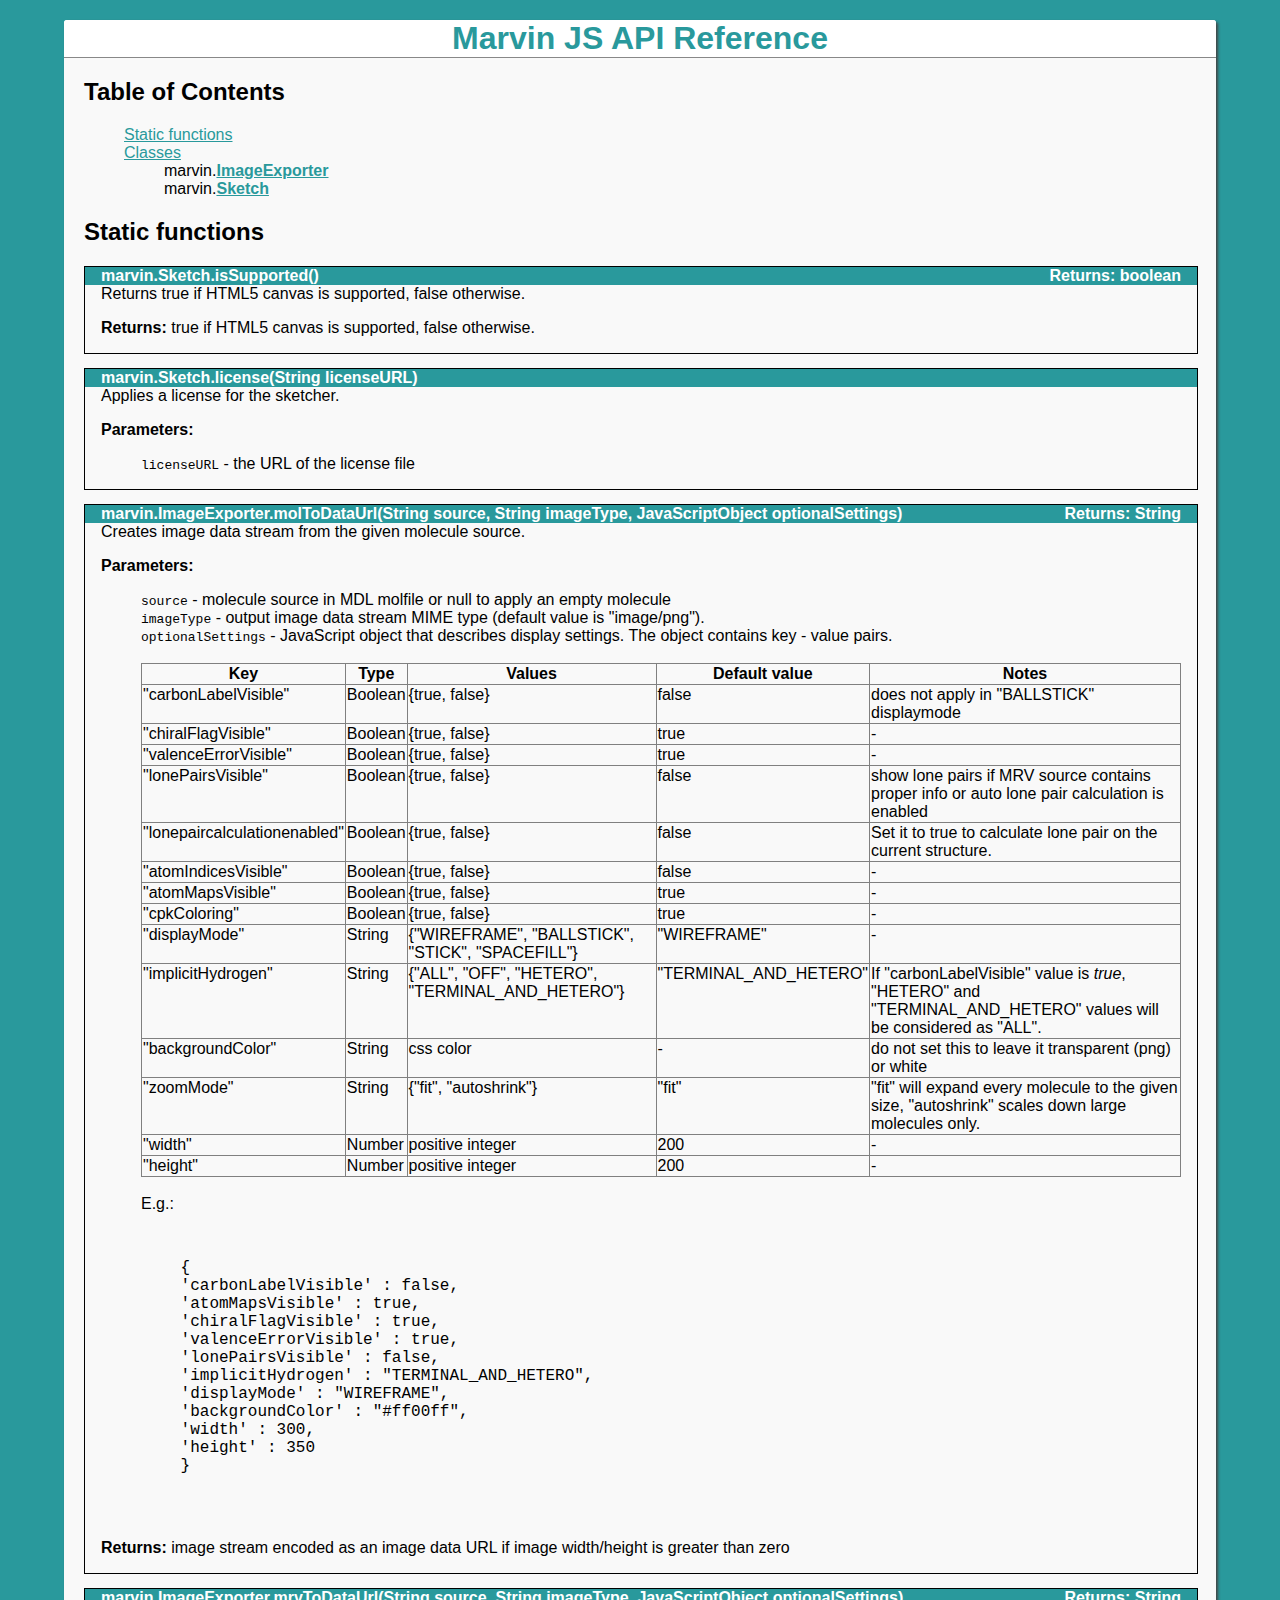
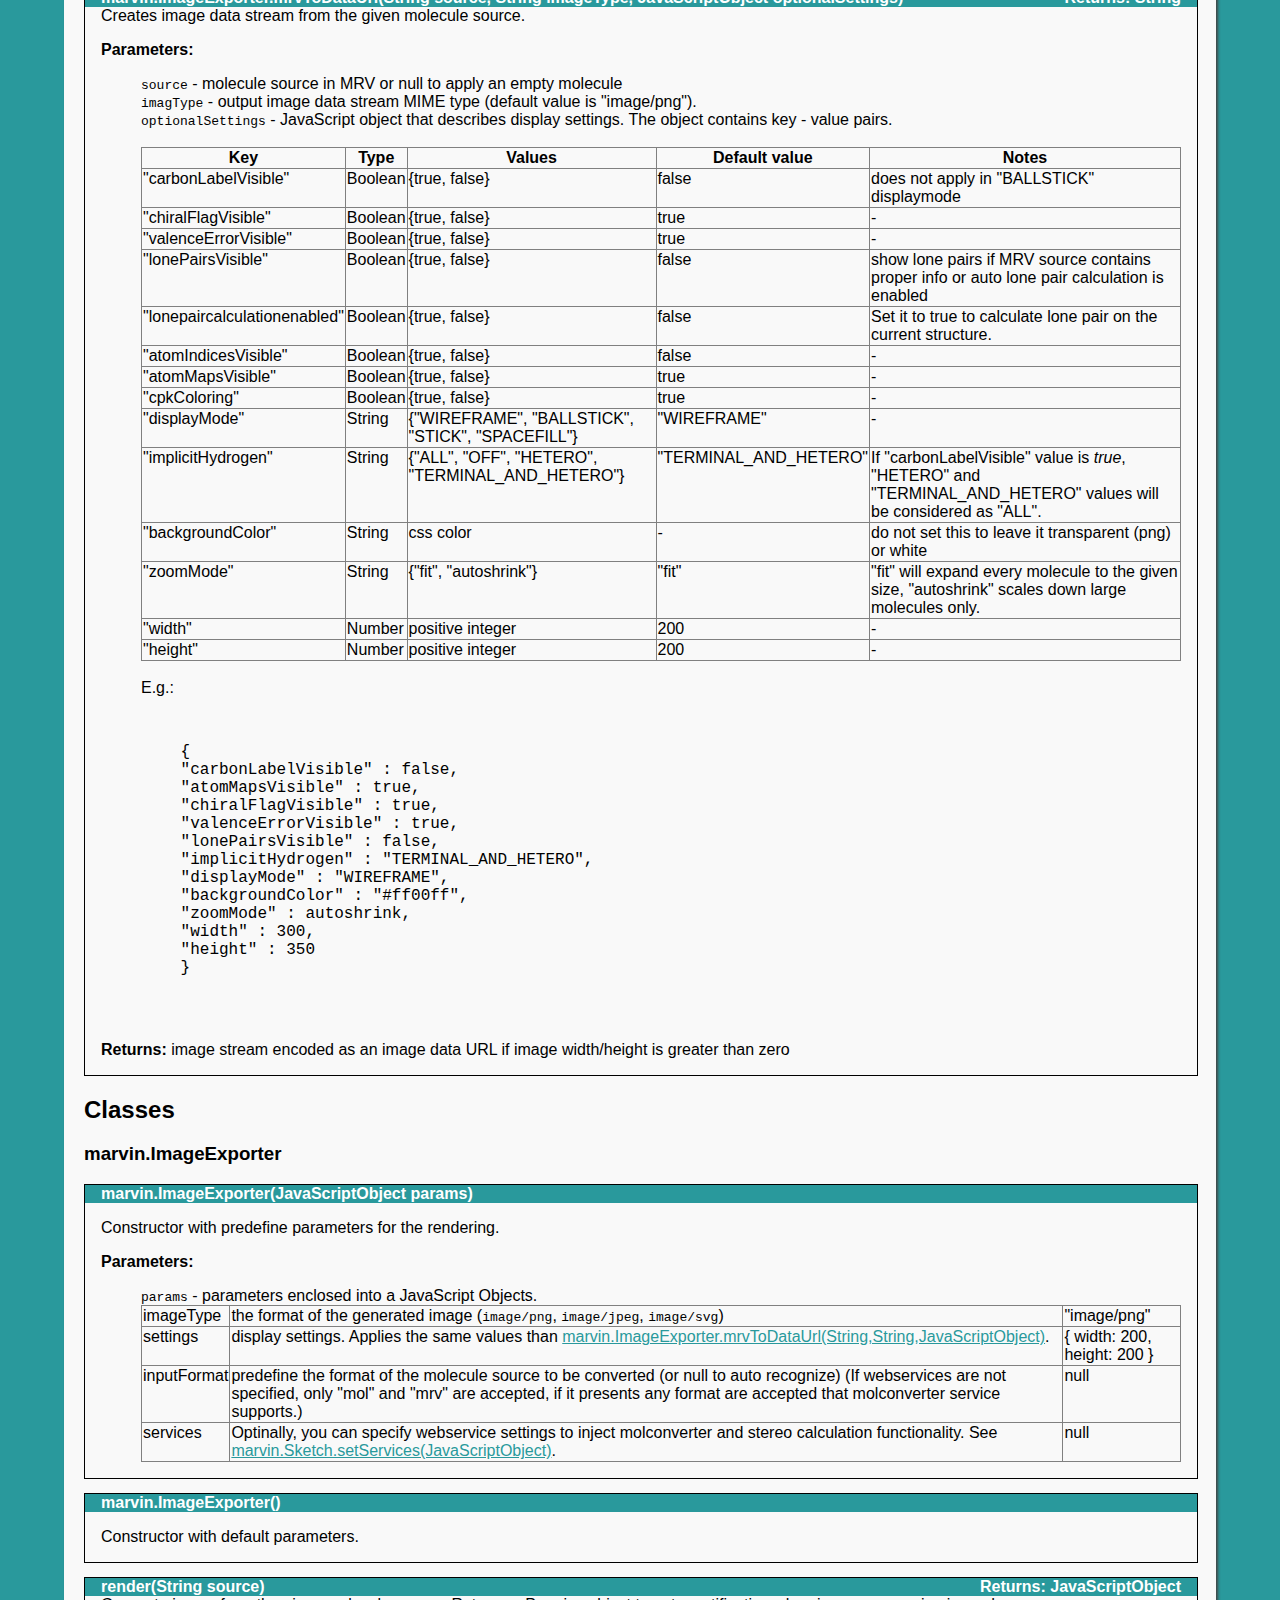
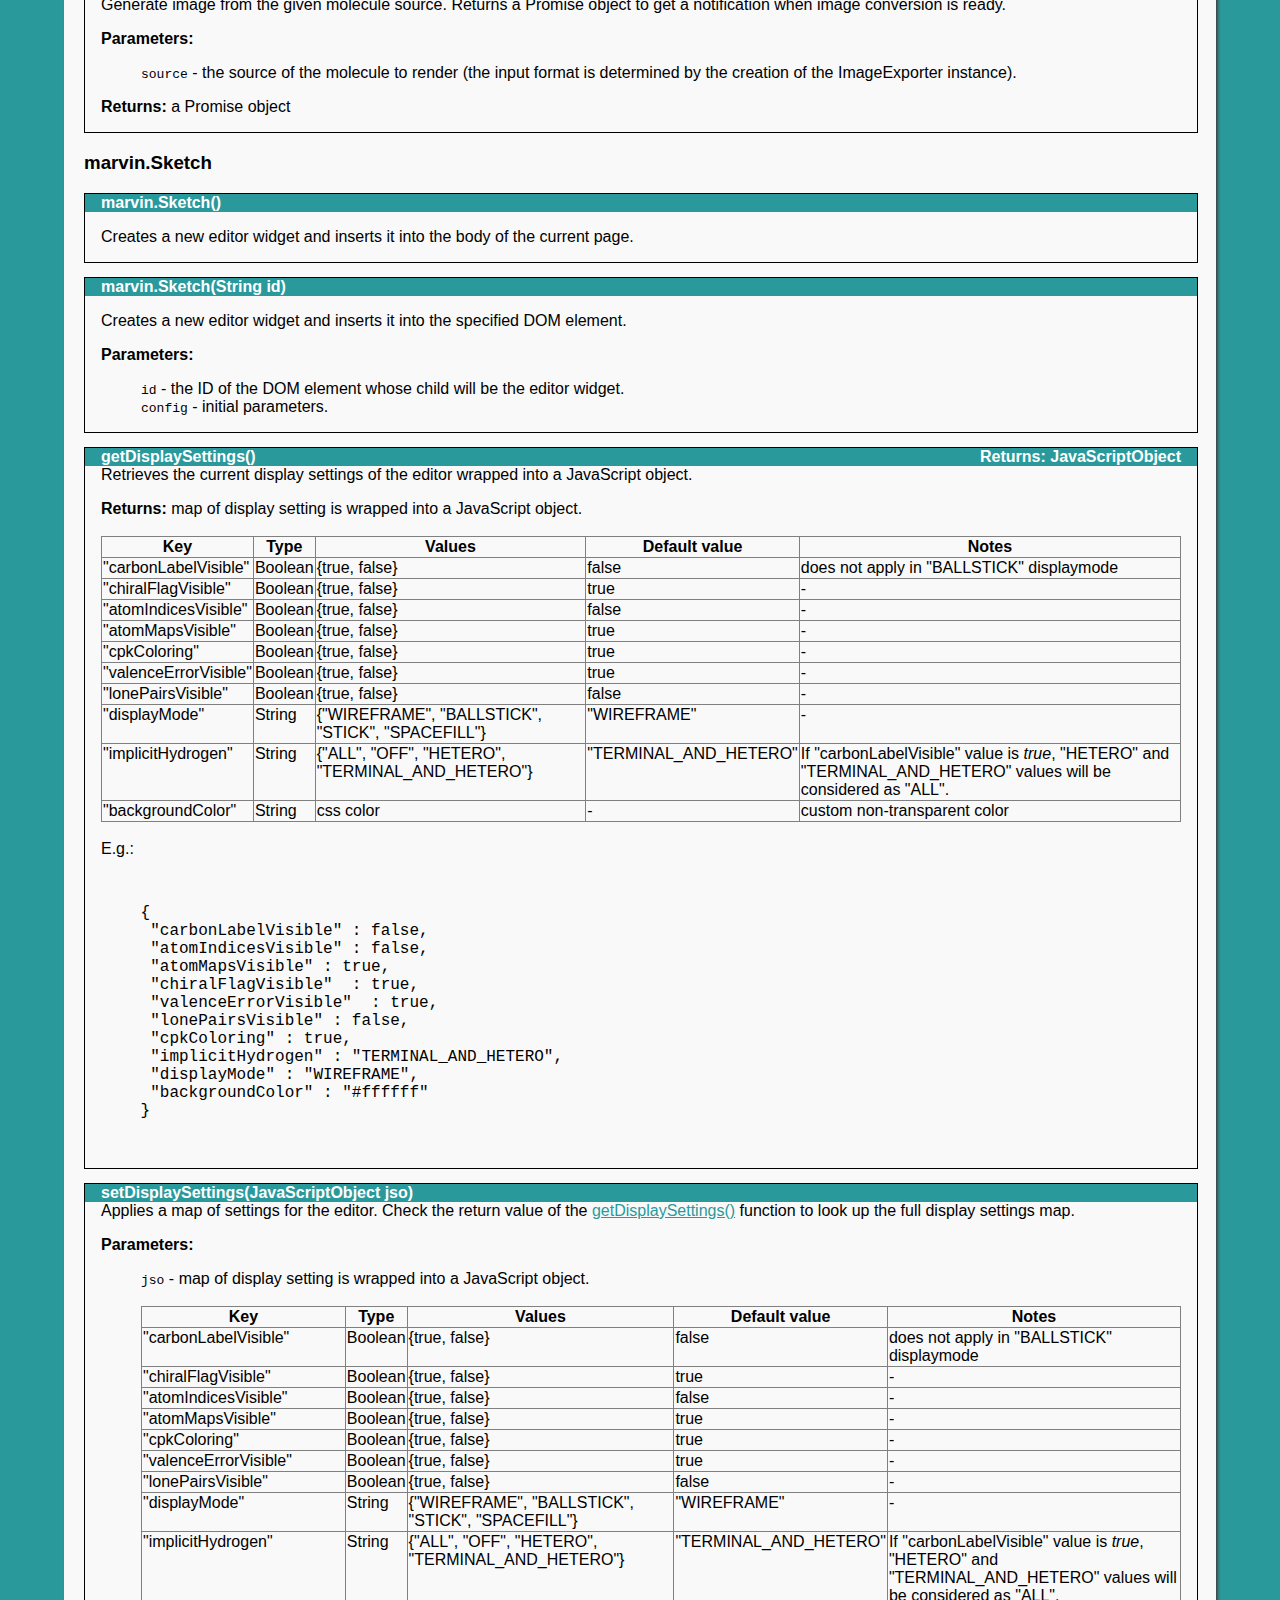
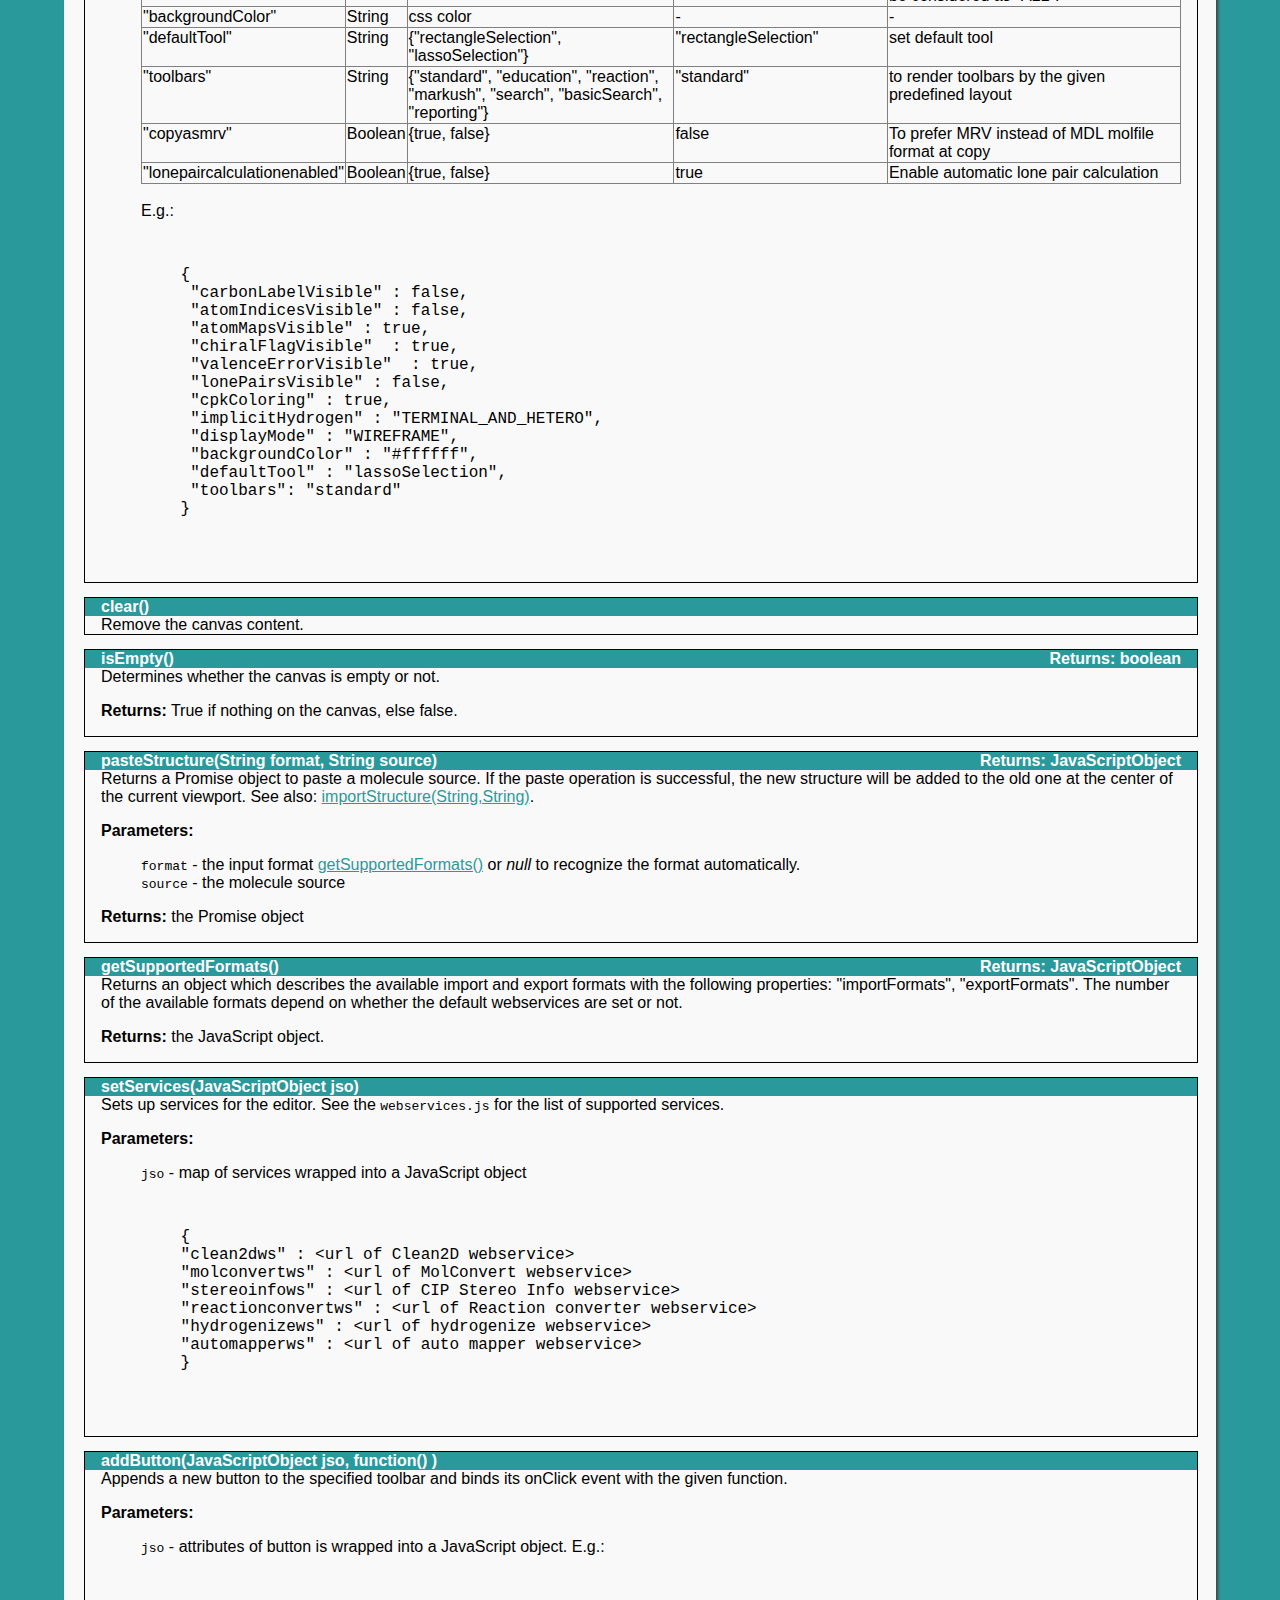
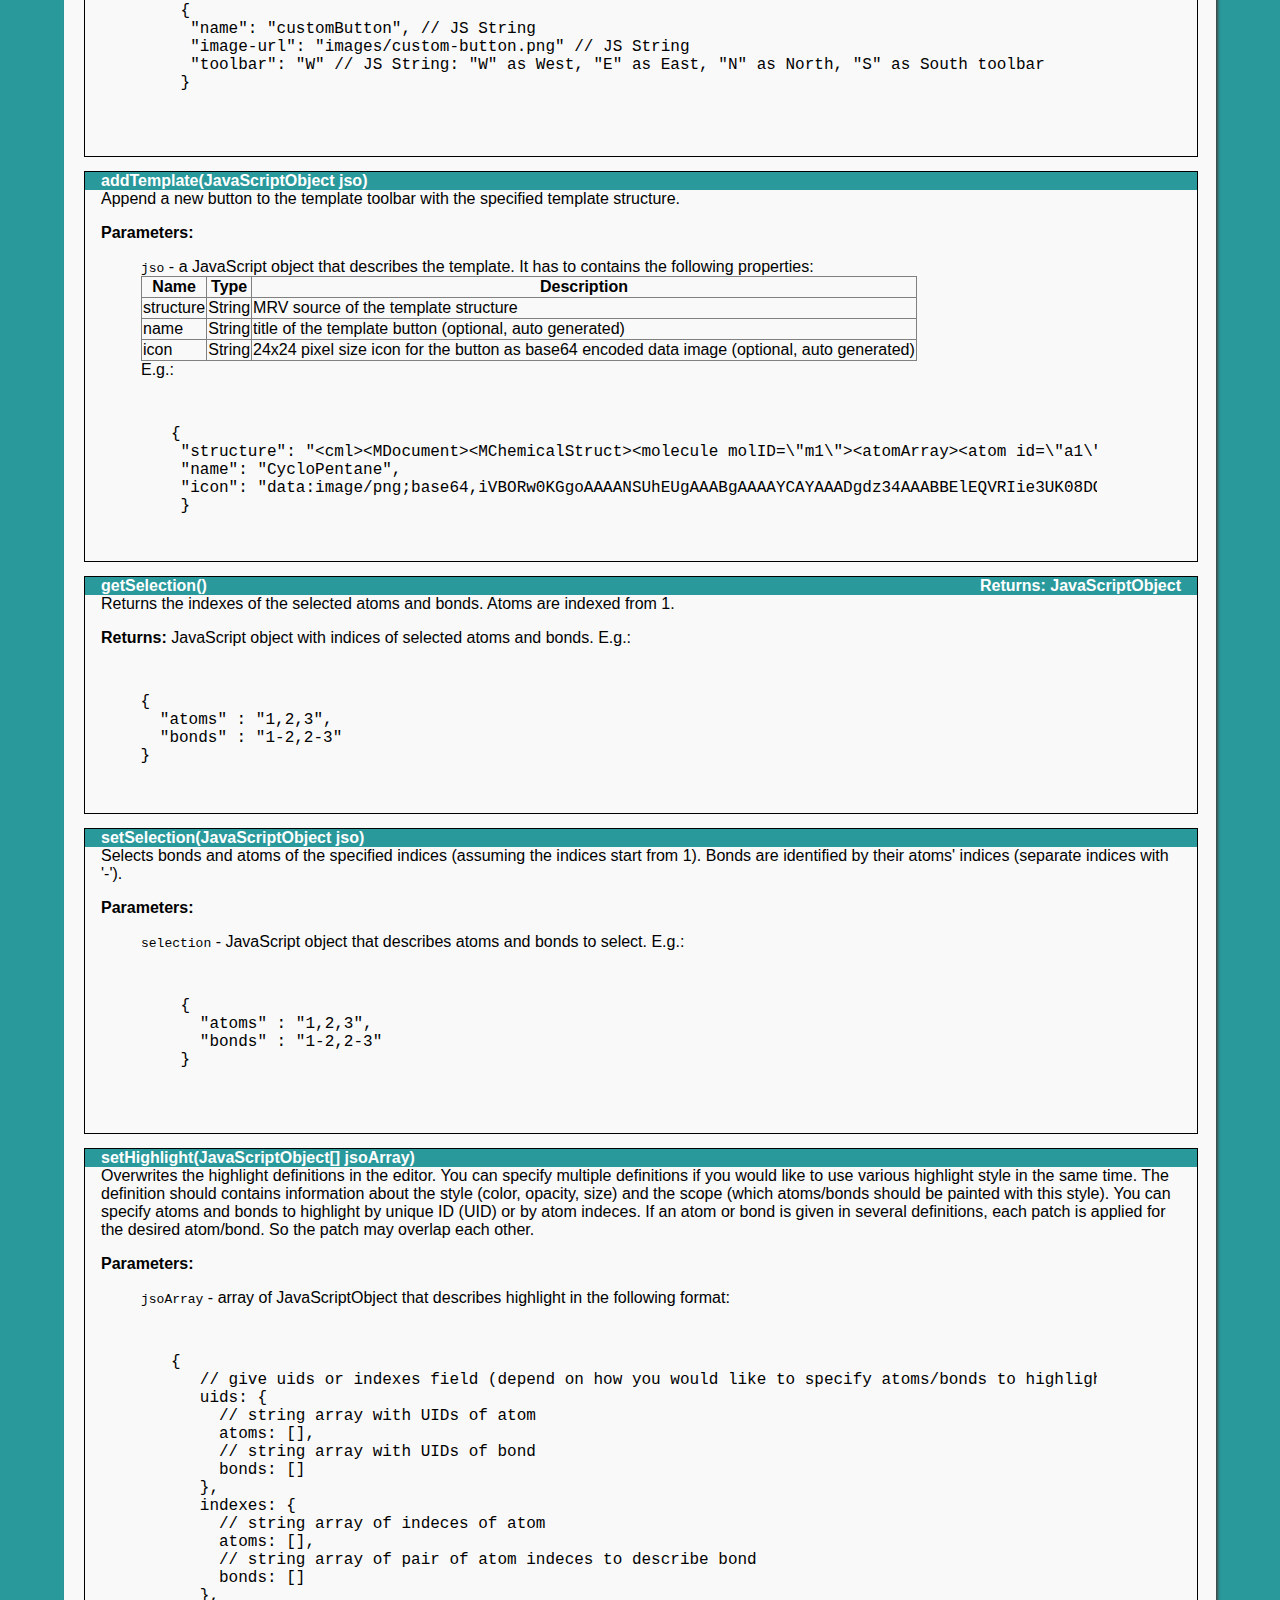
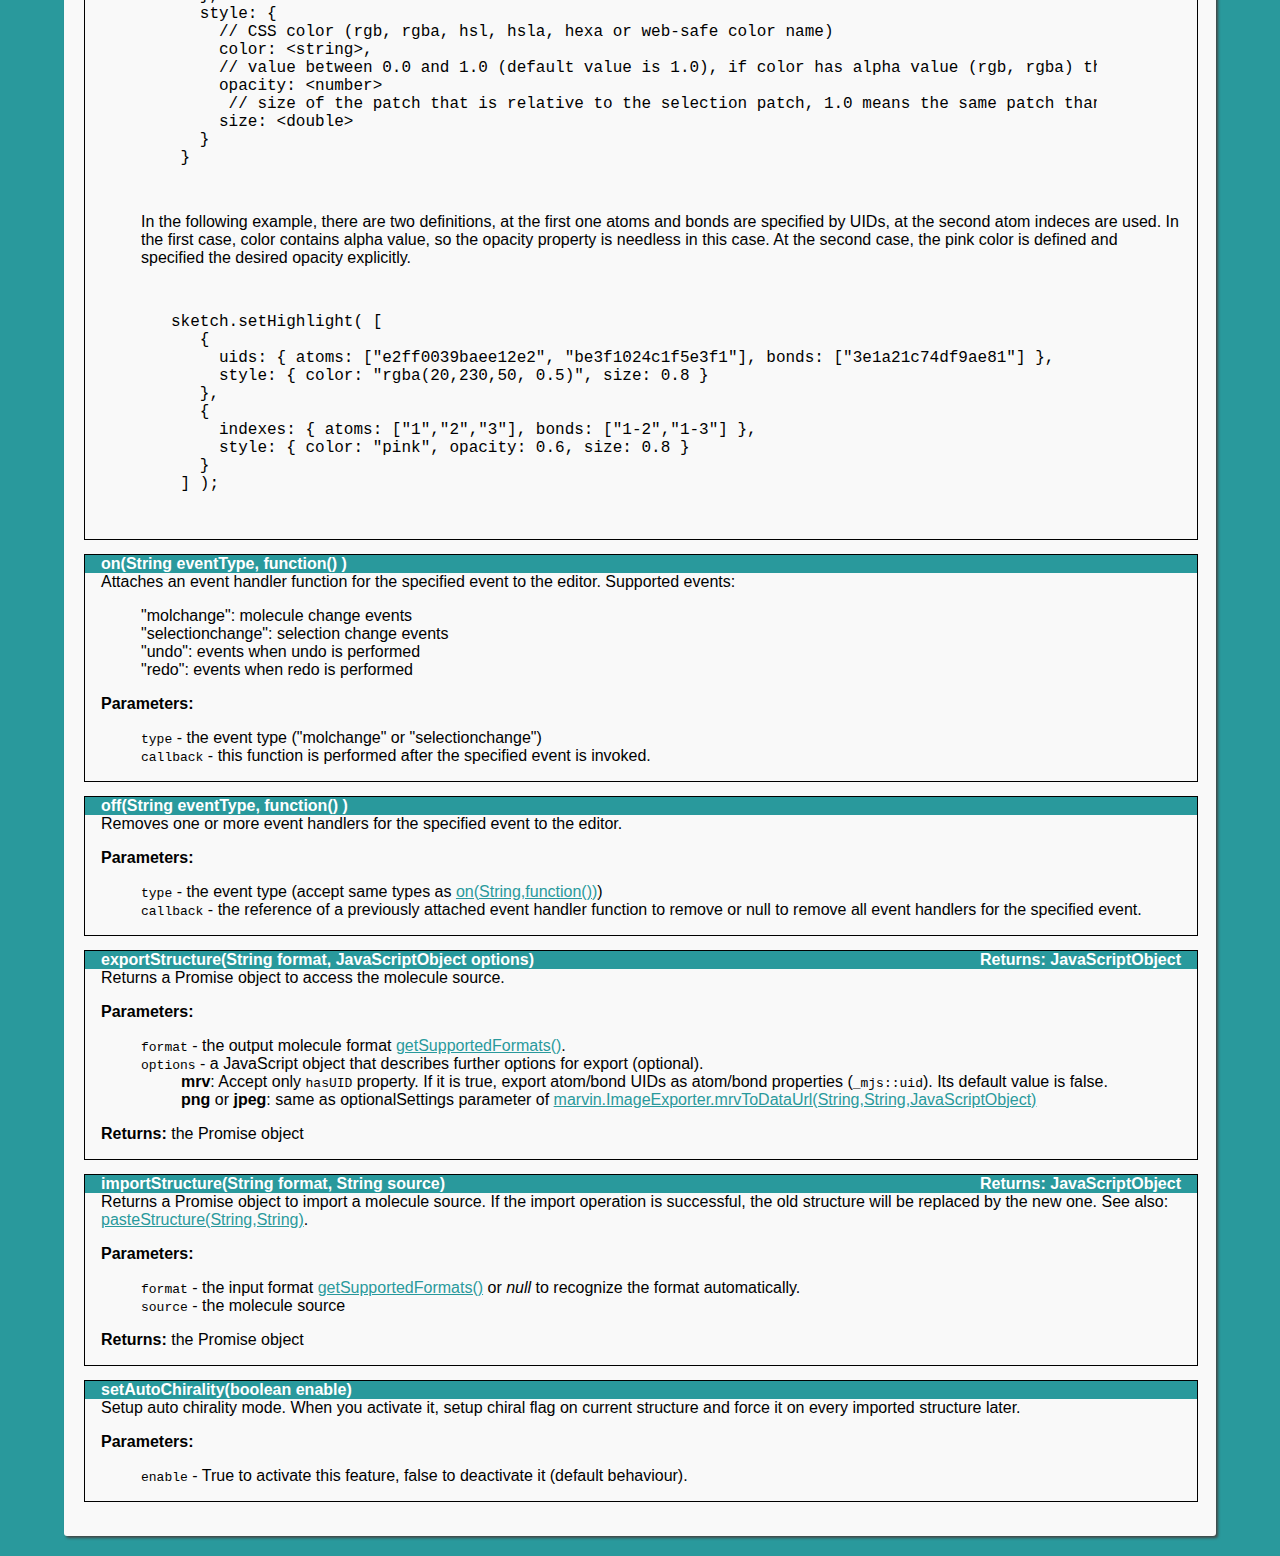
<file: pkg/marvin/jsdoc.html>
<HTML lang="en">
<HEAD>
<link type="text/css" rel="stylesheet" href="css/doc.css" />
</HEAD>
<BODY BGCOLOR="white">
<h1>Marvin JS API Reference</h1>
<h2>Table of Contents</h2>
<ul>
<li><a href="#index-of-static-functions">Static functions</a></li><li><a href="#index-of-classes">Classes</a><ul>
<li>marvin.<a href=#marvin.ImageExporter><b>ImageExporter</b></a>
<li>marvin.<a href=#marvin.Sketch><b>Sketch</b></a>
</ul>
</li>
</ul><A NAME="index-of-static-functions"><!-- --></A><h2>Static functions</h2><div class="table"><div class="api-header"><A NAME="marvin.Sketch.isSupported()"><!-- --></A><span class="api-method-name">marvin.Sketch.isSupported</span>()<span class="rightSide api-method-returntype">boolean</span></div>
<div class="api-body">Returns true if HTML5 canvas is supported, false otherwise.<p><strong>Returns:</strong> true if HTML5 canvas is supported, false otherwise.</p></div>
</div>
<div class="table"><div class="api-header"><A NAME="marvin.Sketch.license(String)"><!-- --></A><span class="api-method-name">marvin.Sketch.license</span>(<span class="parameter-type">String</span> <span class="parameter-name">licenseURL</span>)</div>
<div class="api-body">Applies a license for the sketcher.<p><strong>Parameters:</strong><ul><li><code>licenseURL</code> -  the URL of the license file</li></ul></p></div>
</div>
<div class="table"><div class="api-header"><A NAME="marvin.ImageExporter.molToDataUrl(String,String,JavaScriptObject)"><!-- --></A><span class="api-method-name">marvin.ImageExporter.molToDataUrl</span>(<span class="parameter-type">String</span> <span class="parameter-name">source</span>, <span class="parameter-type">String</span> <span class="parameter-name">imageType</span>, <span class="parameter-type">JavaScriptObject</span> <span class="parameter-name">optionalSettings</span>)<span class="rightSide api-method-returntype">String</span></div>
<div class="api-body">Creates image data stream from the given molecule source.<p><strong>Parameters:</strong><ul><li><code>source</code> -  molecule source in MDL molfile or null to apply an empty molecule</li><li><code>imageType</code> -  output image data stream MIME type (default value is "image/png").</li><li><code>optionalSettings</code> -  JavaScript object that describes display settings. 
 The object contains key - value pairs.
 <br><br><table border="1">
 <tr><th>Key</th><th>Type</th><th>Values</th><th>Default value</th><th>Notes</th></tr>
 <tr><td>"carbonLabelVisible"</td><td>Boolean</td><td>{true, false}</td><td>false</td><td>does not apply in "BALLSTICK" displaymode</td></tr>
 <tr><td>"chiralFlagVisible"</td><td>Boolean</td><td>{true, false}</td><td>true</td><td>-</td></tr>
 <tr><td>"valenceErrorVisible"</td><td>Boolean</td><td>{true, false}</td><td>true</td><td>-</td></tr>
 <tr><td>"lonePairsVisible"</td><td>Boolean</td><td>{true, false}</td><td>false</td><td>show lone pairs if MRV source contains proper info or auto lone pair calculation is enabled</td></tr>
 <tr><td>"lonepaircalculationenabled"</td><td>Boolean</td><td>{true, false}</td><td>false</td><td>Set it to true to calculate lone pair on the current structure. </td></tr>
 <tr><td>"atomIndicesVisible"</td><td>Boolean</td><td>{true, false}</td><td>false</td><td>-</td></tr>
 <tr><td>"atomMapsVisible"</td><td>Boolean</td><td>{true, false}</td><td>true</td><td>-</td></tr>
 <tr><td>"cpkColoring"</td><td>Boolean</td><td>{true, false}</td><td>true</td><td>-</td></tr>
 <tr><td>"displayMode"</td><td>String</td><td>{"WIREFRAME", "BALLSTICK", "STICK", "SPACEFILL"}</td><td>"WIREFRAME"</td><td>-</td></tr>
 <tr><td>"implicitHydrogen"</td><td>String</td><td>{"ALL", "OFF", "HETERO", "TERMINAL_AND_HETERO"}</td><td>"TERMINAL_AND_HETERO"</td><td>If "carbonLabelVisible" value is <i>true</i>, "HETERO" and "TERMINAL_AND_HETERO" values will be considered as "ALL".</td></tr>
 <tr><td>"backgroundColor"</td><td>String</td><td>css color</td><td>-</td><td>do not set this to leave it transparent (png) or white</td></tr>
 <tr><td>"zoomMode"</td><td>String</td><td>{"fit", "autoshrink"}</td><td>"fit"</td><td>"fit" will expand every molecule to the given size, "autoshrink" scales down large molecules only.</td></tr>
 <tr><td>"width"</td><td>Number</td><td>positive integer</td><td>200</td><td>-</td></tr>
 <tr><td>"height"</td><td>Number</td><td>positive integer</td><td>200</td><td>-</td></tr>
 </table><br>
 E.g.:
 <pre>
 {
 'carbonLabelVisible' : false,
 'atomMapsVisible' : true,
 'chiralFlagVisible' : true,
 'valenceErrorVisible' : true,
 'lonePairsVisible' : false,
 'implicitHydrogen' : "TERMINAL_AND_HETERO",
 'displayMode' : "WIREFRAME",
 'backgroundColor' : "#ff00ff",
 'width' : 300,
 'height' : 350
 }
 </pre></li></ul></p><p><strong>Returns:</strong> image stream encoded as an image data URL if image width/height is greater than zero</p></div>
</div>
<div class="table"><div class="api-header"><A NAME="marvin.ImageExporter.mrvToDataUrl(String,String,JavaScriptObject)"><!-- --></A><span class="api-method-name">marvin.ImageExporter.mrvToDataUrl</span>(<span class="parameter-type">String</span> <span class="parameter-name">source</span>, <span class="parameter-type">String</span> <span class="parameter-name">imageType</span>, <span class="parameter-type">JavaScriptObject</span> <span class="parameter-name">optionalSettings</span>)<span class="rightSide api-method-returntype">String</span></div>
<div class="api-body">Creates image data stream from the given molecule source.<p><strong>Parameters:</strong><ul><li><code>source</code> -  molecule source in MRV or null to apply an empty molecule</li><li><code>imagType</code> -  output image data stream MIME type (default value is "image/png").</li><li><code>optionalSettings</code> -  JavaScript object that describes display settings. 
 The object contains key - value pairs.
 <br><br><table border="1">
 <tr><th>Key</th><th>Type</th><th>Values</th><th>Default value</th><th>Notes</th></tr>
 <tr><td>"carbonLabelVisible"</td><td>Boolean</td><td>{true, false}</td><td>false</td><td>does not apply in "BALLSTICK" displaymode</td></tr>
 <tr><td>"chiralFlagVisible"</td><td>Boolean</td><td>{true, false}</td><td>true</td><td>-</td></tr>
 <tr><td>"valenceErrorVisible"</td><td>Boolean</td><td>{true, false}</td><td>true</td><td>-</td></tr>
 <tr><td>"lonePairsVisible"</td><td>Boolean</td><td>{true, false}</td><td>false</td><td>show lone pairs if MRV source contains proper info or auto lone pair calculation is enabled</td></tr>
 <tr><td>"lonepaircalculationenabled"</td><td>Boolean</td><td>{true, false}</td><td>false</td><td>Set it to true to calculate lone pair on the current structure. </td></tr>
 <tr><td>"atomIndicesVisible"</td><td>Boolean</td><td>{true, false}</td><td>false</td><td>-</td></tr>
 <tr><td>"atomMapsVisible"</td><td>Boolean</td><td>{true, false}</td><td>true</td><td>-</td></tr>
 <tr><td>"cpkColoring"</td><td>Boolean</td><td>{true, false}</td><td>true</td><td>-</td></tr>
 <tr><td>"displayMode"</td><td>String</td><td>{"WIREFRAME", "BALLSTICK", "STICK", "SPACEFILL"}</td><td>"WIREFRAME"</td><td>-</td></tr>
 <tr><td>"implicitHydrogen"</td><td>String</td><td>{"ALL", "OFF", "HETERO", "TERMINAL_AND_HETERO"}</td><td>"TERMINAL_AND_HETERO"</td><td>If "carbonLabelVisible" value is <i>true</i>, "HETERO" and "TERMINAL_AND_HETERO" values will be considered as "ALL".</td></tr>
 <tr><td>"backgroundColor"</td><td>String</td><td>css color</td><td>-</td><td>do not set this to leave it transparent (png) or white</td></tr>
 <tr><td>"zoomMode"</td><td>String</td><td>{"fit", "autoshrink"}</td><td>"fit"</td><td>"fit" will expand every molecule to the given size, "autoshrink" scales down large molecules only.</td></tr>
 <tr><td>"width"</td><td>Number</td><td>positive integer</td><td>200</td><td>-</td></tr>
 <tr><td>"height"</td><td>Number</td><td>positive integer</td><td>200</td><td>-</td></tr>
 </table><br>	 
 E.g.:
 <pre>
 {
 "carbonLabelVisible" : false,
 "atomMapsVisible" : true,
 "chiralFlagVisible" : true,
 "valenceErrorVisible" : true,
 "lonePairsVisible" : false,
 "implicitHydrogen" : "TERMINAL_AND_HETERO",
 "displayMode" : "WIREFRAME",
 "backgroundColor" : "#ff00ff",
 "zoomMode" : autoshrink,
 "width" : 300,
 "height" : 350
 }
 </pre></li></ul></p><p><strong>Returns:</strong> image stream encoded as an image data URL if image width/height is greater than zero</p></div>
</div>
<A NAME="index-of-classes"><!-- --></A><h2>Classes</h2><h3 id="marvin.ImageExporter" >marvin.ImageExporter</h3>
<div class="table"><div class="api-header"><span class="api-method-name">marvin.ImageExporter</span>(<span class="parameter-type">JavaScriptObject</span> <span class="parameter-name">params</span>)</div>
<div class="api-body"><p>Constructor with predefine parameters for the rendering.</p><p><strong>Parameters:</strong><ul><li><code>params</code> -  parameters enclosed into a JavaScript Objects.
 <table border="1">
 <tr><td>imageType</td><td>the format of the generated image (<code>image/png</code>, <code>image/jpeg</code>, <code>image/svg</code>)</td><td>"image/png"</td></tr>
 <tr><td>settings</td><td>display settings. Applies the same values than <a href="#marvin.ImageExporter.mrvToDataUrl(String,String,JavaScriptObject)">marvin.ImageExporter.mrvToDataUrl(String,String,JavaScriptObject)</a>. </td>
 <td>{ width: 200, height: 200 }</td></tr>
 <tr><td>inputFormat</td><td>predefine the format of the molecule source to be converted (or null to auto recognize)
 (If webservices are not specified, only "mol" and "mrv" are accepted, if it presents any format are accepted that molconverter service supports.)</td><td>null</td></tr>
 <tr><td>services</td><td>Optinally, you can specify webservice settings to inject molconverter and stereo calculation functionality. See <a href="#marvin.Sketch.setServices(JavaScriptObject)">marvin.Sketch.setServices(JavaScriptObject)</a>.</td><td>null</td></tr>
 </table></li></ul></p></div>
</div>
<div class="table"><div class="api-header"><span class="api-method-name">marvin.ImageExporter</span>()</div>
<div class="api-body"><p>Constructor with default parameters.</p></div>
</div>
<div class="table"><div class="api-header"><A NAME="marvin.ImageExporter.render(String)"><!-- --></A><span class="api-method-name">render</span>(<span class="parameter-type">String</span> <span class="parameter-name">source</span>)<span class="rightSide api-method-returntype">JavaScriptObject</span></div>
<div class="api-body">Generate image from the given molecule source.
  Returns a Promise object to get a notification when image conversion is ready.<p><strong>Parameters:</strong><ul><li><code>source</code> -  the source of the molecule to render (the input format is determined by the creation of the ImageExporter instance).</li></ul></p><p><strong>Returns:</strong> a Promise object</p></div>
</div>
<h3 id="marvin.Sketch" >marvin.Sketch</h3>
<div class="table"><div class="api-header"><span class="api-method-name">marvin.Sketch</span>()</div>
<div class="api-body"><p>Creates a new editor widget and inserts it into the body of the current page.</p></div>
</div>
<div class="table"><div class="api-header"><span class="api-method-name">marvin.Sketch</span>(<span class="parameter-type">String</span> <span class="parameter-name">id</span>)</div>
<div class="api-body"><p>Creates a new editor widget and inserts it into the specified DOM element.</p><p><strong>Parameters:</strong><ul><li><code>id</code> -  the ID of the DOM element whose child will be the editor widget.</li><li><code>config</code> -  initial parameters.</li></ul></p></div>
</div>
<div class="table"><div class="api-header"><A NAME="marvin.Sketch.getDisplaySettings()"><!-- --></A><span class="api-method-name">getDisplaySettings</span>()<span class="rightSide api-method-returntype">JavaScriptObject</span></div>
<div class="api-body">Retrieves the current display settings of the editor wrapped into a JavaScript object.<p><strong>Returns:</strong> map of display setting is wrapped into a JavaScript object.
 <br><br><table border="1">
 <tr><th>Key</th><th>Type</th><th>Values</th><th>Default value</th><th>Notes</th></tr>
 <tr><td>"carbonLabelVisible"</td><td>Boolean</td><td>{true, false}</td><td>false</td><td>does not apply in "BALLSTICK" displaymode</td></tr>
 <tr><td>"chiralFlagVisible"</td><td>Boolean</td><td>{true, false}</td><td>true</td><td>-</td></tr>
 <tr><td>"atomIndicesVisible"</td><td>Boolean</td><td>{true, false}</td><td>false</td><td>-</td></tr>
 <tr><td>"atomMapsVisible"</td><td>Boolean</td><td>{true, false}</td><td>true</td><td>-</td></tr>
 <tr><td>"cpkColoring"</td><td>Boolean</td><td>{true, false}</td><td>true</td><td>-</td></tr>
 <tr><td>"valenceErrorVisible"</td><td>Boolean</td><td>{true, false}</td><td>true</td><td>-</td></tr>
 <tr><td>"lonePairsVisible"</td><td>Boolean</td><td>{true, false}</td><td>false</td><td>-</td></tr>
 <tr><td>"displayMode"</td><td>String</td><td>{"WIREFRAME", "BALLSTICK", "STICK", "SPACEFILL"}</td><td>"WIREFRAME"</td><td>-</td></tr>
 <tr><td>"implicitHydrogen"</td><td>String</td><td>{"ALL", "OFF", "HETERO", "TERMINAL_AND_HETERO"}</td><td>"TERMINAL_AND_HETERO"</td><td>If "carbonLabelVisible" value is <i>true</i>, "HETERO" and "TERMINAL_AND_HETERO" values will be considered as "ALL".</td></tr>
 <tr><td>"backgroundColor"</td><td>String</td><td>css color</td><td>-</td><td>custom non-transparent color</td></tr>
 </table><br>
 E.g.:
 <pre>
 {
  "carbonLabelVisible" : false,
  "atomIndicesVisible" : false,
  "atomMapsVisible" : true,
  "chiralFlagVisible"  : true,
  "valenceErrorVisible"  : true,
  "lonePairsVisible" : false,
  "cpkColoring" : true,
  "implicitHydrogen" : "TERMINAL_AND_HETERO",
  "displayMode" : "WIREFRAME",
  "backgroundColor" : "#ffffff"
 }
 </pre></p></div>
</div>
<div class="table"><div class="api-header"><A NAME="marvin.Sketch.setDisplaySettings(JavaScriptObject)"><!-- --></A><span class="api-method-name">setDisplaySettings</span>(<span class="parameter-type">JavaScriptObject</span> <span class="parameter-name">jso</span>)</div>
<div class="api-body">Applies a map of settings for the editor.
 Check the return value of the <a href="#marvin.Sketch.getDisplaySettings()">getDisplaySettings()</a> function to look up the full display settings map.<p><strong>Parameters:</strong><ul><li><code>jso</code> -  map of display setting is wrapped into a JavaScript object.
 <br><br><table border="1">
 <tr><th>Key</th><th>Type</th><th>Values</th><th>Default value</th><th>Notes</th></tr>
 <tr><td>"carbonLabelVisible"</td><td>Boolean</td><td>{true, false}</td><td>false</td><td>does not apply in "BALLSTICK" displaymode</td></tr>
 <tr><td>"chiralFlagVisible"</td><td>Boolean</td><td>{true, false}</td><td>true</td><td>-</td></tr>
 <tr><td>"atomIndicesVisible"</td><td>Boolean</td><td>{true, false}</td><td>false</td><td>-</td></tr>
 <tr><td>"atomMapsVisible"</td><td>Boolean</td><td>{true, false}</td><td>true</td><td>-</td></tr>
 <tr><td>"cpkColoring"</td><td>Boolean</td><td>{true, false}</td><td>true</td><td>-</td></tr>
 <tr><td>"valenceErrorVisible"</td><td>Boolean</td><td>{true, false}</td><td>true</td><td>-</td></tr>
 <tr><td>"lonePairsVisible"</td><td>Boolean</td><td>{true, false}</td><td>false</td><td>-</td></tr>
 <tr><td>"displayMode"</td><td>String</td><td>{"WIREFRAME", "BALLSTICK", "STICK", "SPACEFILL"}</td><td>"WIREFRAME"</td><td>-</td></tr>
 <tr><td>"implicitHydrogen"</td><td>String</td><td>{"ALL", "OFF", "HETERO", "TERMINAL_AND_HETERO"}</td><td>"TERMINAL_AND_HETERO"</td><td>If "carbonLabelVisible" value is <i>true</i>, "HETERO" and "TERMINAL_AND_HETERO" values will be considered as "ALL".</td></tr>
 <tr><td>"backgroundColor"</td><td>String</td><td>css color</td><td>-</td><td>-</td></tr>
 <tr><td>"defaultTool"</td><td>String</td><td>{"rectangleSelection", "lassoSelection"}</td><td>"rectangleSelection"</td><td>set default tool</td></tr>
 <tr><td>"toolbars"</td><td>String</td><td>{"standard", "education", "reaction", "markush", "search", "basicSearch", "reporting"}</td><td>"standard"</td><td>to render toolbars by the given predefined layout</td></tr>
 <tr><td>"copyasmrv"</td><td>Boolean</td><td>{true, false}</td><td>false</td><td>To prefer MRV instead of MDL molfile format at copy</td></tr>
 <tr><td>"lonepaircalculationenabled"</td><td>Boolean</td><td>{true, false}</td><td>true</td><td>Enable automatic lone pair calculation</td></tr> 
 </table><br>
 E.g.:
 <pre>
 {
  "carbonLabelVisible" : false,
  "atomIndicesVisible" : false,
  "atomMapsVisible" : true,
  "chiralFlagVisible"  : true,
  "valenceErrorVisible"  : true,
  "lonePairsVisible" : false,
  "cpkColoring" : true,
  "implicitHydrogen" : "TERMINAL_AND_HETERO",
  "displayMode" : "WIREFRAME",
  "backgroundColor" : "#ffffff",
  "defaultTool" : "lassoSelection",
  "toolbars": "standard"
 }
 </pre></li></ul></p></div>
</div>
<div class="table"><div class="api-header"><A NAME="marvin.Sketch.clear()"><!-- --></A><span class="api-method-name">clear</span>()</div>
<div class="api-body">Remove the canvas content.</div>
</div>
<div class="table"><div class="api-header"><A NAME="marvin.Sketch.isEmpty()"><!-- --></A><span class="api-method-name">isEmpty</span>()<span class="rightSide api-method-returntype">boolean</span></div>
<div class="api-body">Determines whether the canvas is empty or not.<p><strong>Returns:</strong> True if nothing on the canvas, else false.</p></div>
</div>
<div class="table"><div class="api-header"><A NAME="marvin.Sketch.pasteStructure(String,String)"><!-- --></A><span class="api-method-name">pasteStructure</span>(<span class="parameter-type">String</span> <span class="parameter-name">format</span>, <span class="parameter-type">String</span> <span class="parameter-name">source</span>)<span class="rightSide api-method-returntype">JavaScriptObject</span></div>
<div class="api-body">Returns a Promise object to paste a molecule source. If the paste operation is successful, the new structure will be added to the old one at the center of the current viewport. See also: <a href="#marvin.Sketch.importStructure(String,String)">importStructure(String,String)</a>.<p><strong>Parameters:</strong><ul><li><code>format</code> -  the input format <a href="#marvin.Sketch.getSupportedFormats()">getSupportedFormats()</a>  or <i>null</i> to recognize the format automatically.</li><li><code>source</code> -  the molecule source</li></ul></p><p><strong>Returns:</strong> the Promise object</p></div>
</div>
<div class="table"><div class="api-header"><A NAME="marvin.Sketch.getSupportedFormats()"><!-- --></A><span class="api-method-name">getSupportedFormats</span>()<span class="rightSide api-method-returntype">JavaScriptObject</span></div>
<div class="api-body">Returns an object which describes the available import and export formats with the following properties: "importFormats", "exportFormats". 
 The number of the available formats depend on whether the default webservices are set or not.<p><strong>Returns:</strong> the JavaScript object.</p></div>
</div>
<div class="table"><div class="api-header"><A NAME="marvin.Sketch.setServices(JavaScriptObject)"><!-- --></A><span class="api-method-name">setServices</span>(<span class="parameter-type">JavaScriptObject</span> <span class="parameter-name">jso</span>)</div>
<div class="api-body">Sets up services for the editor.
 See the <code>webservices.js</code> for the list of supported services.<p><strong>Parameters:</strong><ul><li><code>jso</code> -  map of services wrapped into a JavaScript object
 <pre>
 {
 "clean2dws" : &lt;url of Clean2D webservice&gt;
 "molconvertws" : &lt;url of MolConvert webservice&gt;
 "stereoinfows" : &lt;url of CIP Stereo Info webservice&gt;
 "reactionconvertws" : &lt;url of Reaction converter webservice&gt;
 "hydrogenizews" : &lt;url of hydrogenize webservice&gt;
 "automapperws" : &lt;url of auto mapper webservice&gt;
 }
 </pre></li></ul></p></div>
</div>
<div class="table"><div class="api-header"><A NAME="marvin.Sketch.addButton(JavaScriptObject,function())"><!-- --></A><span class="api-method-name">addButton</span>(<span class="parameter-type">JavaScriptObject</span> <span class="parameter-name">jso</span>, <span class="parameter-type">function()</span> <span class="parameter-name"></span>)</div>
<div class="api-body">Appends a new button to the specified toolbar and binds its onClick event with the given function.<p><strong>Parameters:</strong><ul><li><code>jso</code> -  attributes of button is wrapped into a JavaScript object. E.g.: 
 <pre>
 {
  "name": "customButton", // JS String
  "image-url": "images/custom-button.png" // JS String
  "toolbar": "W" // JS String: "W" as West, "E" as East, "N" as North, "S" as South toolbar
 }
 </pre></li></ul></p></div>
</div>
<div class="table"><div class="api-header"><A NAME="marvin.Sketch.addTemplate(JavaScriptObject)"><!-- --></A><span class="api-method-name">addTemplate</span>(<span class="parameter-type">JavaScriptObject</span> <span class="parameter-name">jso</span>)</div>
<div class="api-body">Append a new button to the template toolbar with the specified template structure.<p><strong>Parameters:</strong><ul><li><code>jso</code> -  a JavaScript object that describes the template. It has to contains the following properties:
 <table border="1">
 <tr><th>Name</th><th>Type</th><th>Description</th></tr>
 <tr><td>structure</td><td>String</td><td>MRV source of the template structure</td></tr>
 <tr><td>name</td><td>String</td><td>title of the template button (optional, auto generated)</td></tr>
 <tr><td>icon</td><td>String</td><td>24x24 pixel size icon for the button as base64 encoded data image (optional, auto generated)</tr>
 </table>
 E.g.:<pre>{
 "structure": "&lt;cml&gt;&lt;MDocument&gt;&lt;MChemicalStruct&gt;&lt;molecule molID=\"m1\"&gt;&lt;atomArray&gt;&lt;atom id=\"a1\" elementType=\"C\" x2=\"-12.5625\" y2=\"6.539048685882614\"/&gt;&lt;atom id=\"a2\" elementType=\"C\" x2=\"-13.808366329017026\" y2=\"5.633832087370612\"/&gt;&lt;atom id=\"a3\" elementType=\"C\" x2=\"-13.332503911629807\" y2=\"4.169284647450719\"/&gt;&lt;atom id=\"a4\" elementType=\"C\" x2=\"-11.792496088370193\" y2=\"4.169284647450719\"/&gt;&lt;atom id=\"a5\" elementType=\"C\" x2=\"-11.316633670982972\" y2=\"5.633832087370612\"/&gt;&lt;/atomArray&gt;&lt;bondArray&gt;&lt;bond atomRefs2=\"a1 a2\" order=\"1\"/&gt;&lt;bond atomRefs2=\"a1 a5\" order=\"1\"/&gt;&lt;bond atomRefs2=\"a2 a3\" order=\"1\"/&gt;&lt;bond atomRefs2=\"a3 a4\" order=\"1\"/&gt;&lt;bond atomRefs2=\"a4 a5\" order=\"1\"/&gt;&lt;/bondArray&gt;&lt;/molecule&gt;&lt;/MChemicalStruct&gt;&lt;/MDocument&gt;&lt;/cml&gt;",
 "name": "CycloPentane",
 "icon": "[data-uri]"
 }</pre></li></ul></p></div>
</div>
<div class="table"><div class="api-header"><A NAME="marvin.Sketch.getSelection()"><!-- --></A><span class="api-method-name">getSelection</span>()<span class="rightSide api-method-returntype">JavaScriptObject</span></div>
<div class="api-body">Returns the indexes of the selected atoms and bonds. Atoms are indexed from 1.<p><strong>Returns:</strong> JavaScript object with indices of selected atoms and bonds. E.g.:
 <pre>
 {
   "atoms" : "1,2,3",
   "bonds" : "1-2,2-3"
 }
 </pre></p></div>
</div>
<div class="table"><div class="api-header"><A NAME="marvin.Sketch.setSelection(JavaScriptObject)"><!-- --></A><span class="api-method-name">setSelection</span>(<span class="parameter-type">JavaScriptObject</span> <span class="parameter-name">jso</span>)</div>
<div class="api-body">Selects bonds and atoms of the specified indices (assuming the indices start from 1). 
 Bonds are identified by their atoms' indices (separate indices with '-').<p><strong>Parameters:</strong><ul><li><code>selection</code> -  JavaScript object that describes atoms and bonds to select. E.g.:
 <pre>
 {
   "atoms" : "1,2,3",
   "bonds" : "1-2,2-3"
 }
 </pre></li></ul></p></div>
</div>
<div class="table"><div class="api-header"><A NAME="marvin.Sketch.setHighlight(JavaScriptObject[])"><!-- --></A><span class="api-method-name">setHighlight</span>(<span class="parameter-type">JavaScriptObject[]</span> <span class="parameter-name">jsoArray</span>)</div>
<div class="api-body">Overwrites the highlight definitions in the editor.
 You can specify multiple definitions if you would like to use various highlight style in the same time.
 The definition should contains information about the style (color, opacity, size) and the scope (which atoms/bonds should be painted with this style).
 You can specify atoms and bonds to highlight by unique ID (UID) or by atom indeces.
 If an atom or bond is given in several definitions, each patch is applied for the desired atom/bond. So the patch may overlap each other.<p><strong>Parameters:</strong><ul><li><code>jsoArray</code> -  array of JavaScriptObject that describes highlight in the following format:
 <pre>{
   // give uids or indexes field (depend on how you would like to specify atoms/bonds to highlight)
   uids: {
     // string array with UIDs of atom
     atoms: [], 
     // string array with UIDs of bond
     bonds: [] 
   }, 
   indexes: { 
     // string array of indeces of atom
     atoms: [],
     // string array of pair of atom indeces to describe bond 
     bonds: [] 
   }, 
   style: { 
     // CSS color (rgb, rgba, hsl, hsla, hexa or web-safe color name)
     color: &lt;string&gt;, 
     // value between 0.0 and 1.0 (default value is 1.0), if color has alpha value (rgb, rgba) this field is ignored.
     opacity: &lt;number&gt;
      // size of the patch that is relative to the selection patch, 1.0 means the same patch than the selection.
     size: &lt;double&gt; 
   }
 }</pre>
 In the following example, there are two definitions, at the first one atoms and bonds are specified by UIDs, at the second atom indeces are used.
 In the first case, color contains alpha value, so the opacity property is needless in this case.
 At the second case, the pink color is defined and specified the desired opacity explicitly.
 <pre>sketch.setHighlight( [
   { 
     uids: { atoms: ["e2ff0039baee12e2", "be3f1024c1f5e3f1"], bonds: ["3e1a21c74df9ae81"] },
     style: { color: "rgba(20,230,50, 0.5)", size: 0.8 } 
   },
   { 
     indexes: { atoms: ["1","2","3"], bonds: ["1-2","1-3"] },
     style: { color: "pink", opacity: 0.6, size: 0.8 } 
   }
 ] );</pre></li></ul></p></div>
</div>
<div class="table"><div class="api-header"><A NAME="marvin.Sketch.on(String,function())"><!-- --></A><span class="api-method-name">on</span>(<span class="parameter-type">String</span> <span class="parameter-name">eventType</span>, <span class="parameter-type">function()</span> <span class="parameter-name"></span>)</div>
<div class="api-body">Attaches an event handler function for the specified event to the editor.
 Supported events:
 <ul>
 <li>"molchange": molecule change events</li>
 <li>"selectionchange": selection change events</li>
 <li>"undo": events when undo is performed</li>
 <li>"redo": events when redo is performed</li>
 </ul><p><strong>Parameters:</strong><ul><li><code>type</code> -  the event type ("molchange" or "selectionchange")</li><li><code>callback</code> -  this function is performed after the specified event is invoked.</li></ul></p></div>
</div>
<div class="table"><div class="api-header"><A NAME="marvin.Sketch.off(String,function())"><!-- --></A><span class="api-method-name">off</span>(<span class="parameter-type">String</span> <span class="parameter-name">eventType</span>, <span class="parameter-type">function()</span> <span class="parameter-name"></span>)</div>
<div class="api-body">Removes one or more event handlers for the specified event to the editor.<p><strong>Parameters:</strong><ul><li><code>type</code> -  the event type (accept same types as <a href="#marvin.Sketch.on(String,function())">on(String,function())</a>)</li><li><code>callback</code> -  the reference of a previously attached event handler function to remove or null 
 to remove all event handlers for the specified event.</li></ul></p></div>
</div>
<div class="table"><div class="api-header"><A NAME="marvin.Sketch.exportStructure(String,JavaScriptObject)"><!-- --></A><span class="api-method-name">exportStructure</span>(<span class="parameter-type">String</span> <span class="parameter-name">format</span>, <span class="parameter-type">JavaScriptObject</span> <span class="parameter-name">options</span>)<span class="rightSide api-method-returntype">JavaScriptObject</span></div>
<div class="api-body">Returns a Promise object to access the molecule source.<p><strong>Parameters:</strong><ul><li><code>format</code> -  the output molecule format <a href="#marvin.Sketch.getSupportedFormats()">getSupportedFormats()</a>.</li><li><code>options</code> -  a JavaScript object that describes further options for export (optional).
 <ul>
 <li><strong>mrv</strong>: Accept only <code>hasUID</code> property. If it is true, export atom/bond UIDs as atom/bond properties (<code>_mjs::uid</code>). Its default value is false.</li>
 <li><strong>png</strong> or <strong>jpeg</strong>: same as optionalSettings parameter of 
 <a href="#marvin.ImageExporter.mrvToDataUrl(String,String,JavaScriptObject)">marvin.ImageExporter.mrvToDataUrl(String,String,JavaScriptObject)</a></li>
 </ul></li></ul></p><p><strong>Returns:</strong> the Promise object</p></div>
</div>
<div class="table"><div class="api-header"><A NAME="marvin.Sketch.importStructure(String,String)"><!-- --></A><span class="api-method-name">importStructure</span>(<span class="parameter-type">String</span> <span class="parameter-name">format</span>, <span class="parameter-type">String</span> <span class="parameter-name">source</span>)<span class="rightSide api-method-returntype">JavaScriptObject</span></div>
<div class="api-body">Returns a Promise object to import a molecule source. If the import operation is successful, the old structure will be replaced by the new one. See also: <a href="#marvin.Sketch.pasteStructure(String,String)">pasteStructure(String,String)</a>.<p><strong>Parameters:</strong><ul><li><code>format</code> -  the input format <a href="#marvin.Sketch.getSupportedFormats()">getSupportedFormats()</a> or <i>null</i> to recognize the format automatically.</li><li><code>source</code> -  the molecule source</li></ul></p><p><strong>Returns:</strong> the Promise object</p></div>
</div>
<div class="table"><div class="api-header"><A NAME="marvin.Sketch.setAutoChirality(boolean)"><!-- --></A><span class="api-method-name">setAutoChirality</span>(<span class="parameter-type">boolean</span> <span class="parameter-name">enable</span>)</div>
<div class="api-body">Setup auto chirality mode. When you activate it, setup chiral flag on current structure and force
 it on every imported structure later.<p><strong>Parameters:</strong><ul><li><code>enable</code> -  True to activate this feature, false to deactivate it (default behaviour).</li></ul></p></div>
</div>
</BODY>
</HTML>
</file>
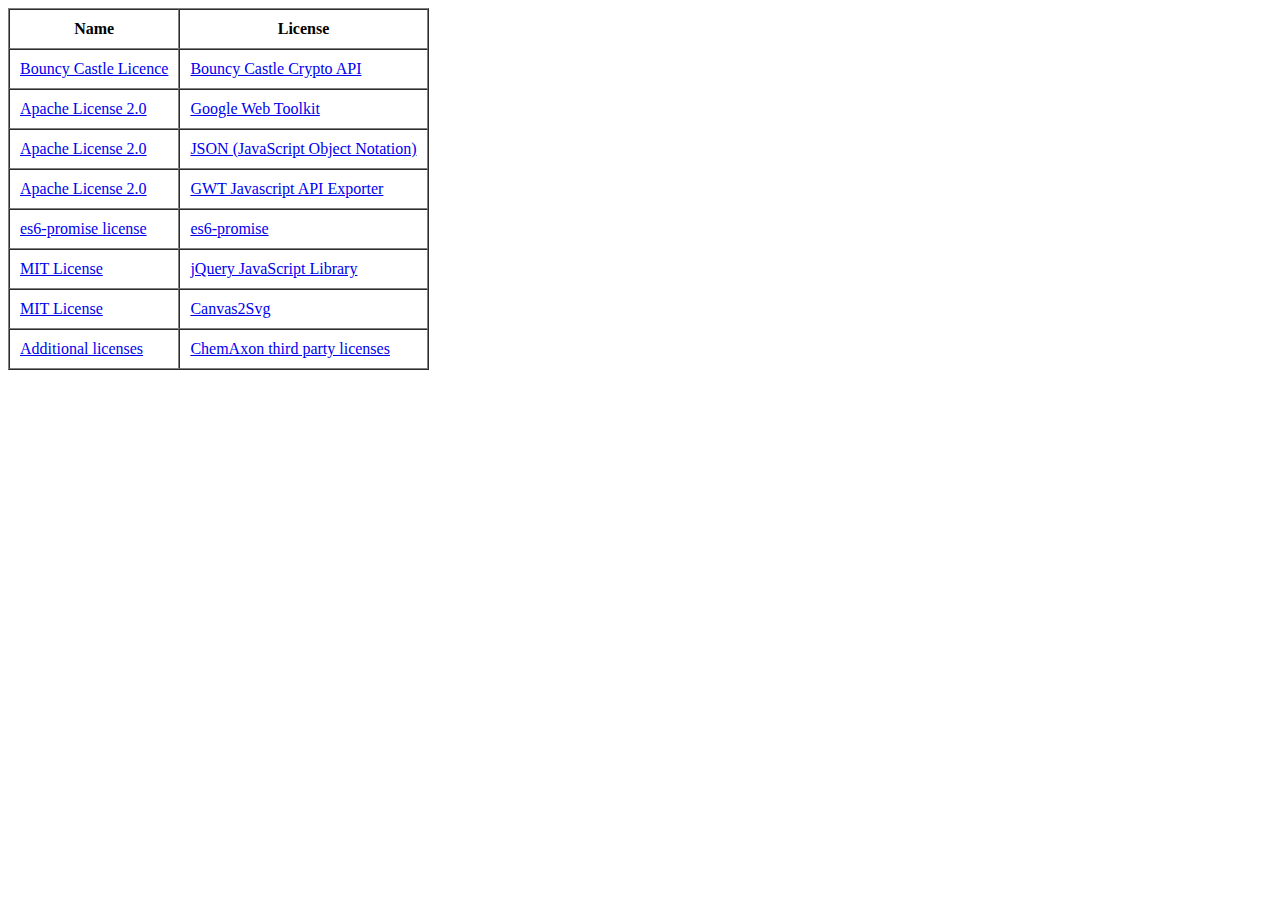
<file: pkg/marvin/licenses/3rdparty_license.html>
<html>
	<head>
		<title>Marvin JS - Third party licenses</title>
	</head>
	<body>
		<table border="1" cellspacing="0" cellpadding="10">
			<tr>
				<th>Name</th>
				<th>License</th>
			</tr>
			<tr>
				<td><a href="http://www.bouncycastle.org/licence.html" target="_blank">Bouncy Castle Licence</a></td>
				<td><a href="http://www.bouncycastle.org/" target="_blank">Bouncy Castle Crypto API</a></td>
			</tr>
			<tr>
				<td><a href="http://www.apache.org/licenses/LICENSE-2.0" target="_blank">Apache License 2.0</a></td>
				<td><a href="https://code.google.com/p/google-web-toolkit/" target="_blank">Google Web Toolkit</a></td>
			</tr>
			<tr>
				<td><a href="http://www.apache.org/licenses/LICENSE-2.0" target="_blank">Apache License 2.0</a></td>
				<td><a href="http://www.json.org/java/index.html" target="_blank">JSON (JavaScript Object Notation)</a></td>
			</tr>
			<tr>
				<td><a href="http://www.apache.org/licenses/LICENSE-2.0" target="_blank">Apache License 2.0</a></td>
				<td><a href="http://timepedia.org/" target="_blank">GWT Javascript API Exporter</a></td>
			</tr>
			<tr>
				<td><a href="https://github.com/jakearchibald/es6-promise/blob/master/LICENSE" target="_blank">es6-promise license</a></td>
				<td><a href="https://github.com/jakearchibald/es6-promise" target="_blank">es6-promise</a></td>
			</tr>
			<tr>
				<td><a href="MIT-LICENSE.txt" target="_blank">MIT License</a></td>
				<td><a href="http://jquery.com/" target="_blank">jQuery JavaScript Library</a></td>
			</tr>
			<tr>
				<td><a href="MIT-LICENSE.txt" target="_blank">MIT License</a></td>
				<td><a href="https://github.com/gliffy/canvas2svg" target="_blank">Canvas2Svg</a></td>
			</tr>
			<tr>
				<td><a href="http://www.chemaxon.com/marvin/license.html" target="_blank">Additional licenses</a></td>
				<td><a href="http://www.chemaxon.com/marvin/license.html#thirdparty" target="_blank">ChemAxon third party licenses</a></td>
			</tr>
		</table>
	</body>
</html>
</file>
<file: pkg/marvin/css/doc.css>
html{
	font-family: "Titillium",  Cambria, Helvetica, Arial, Geneva, sans-serif !important;
	padding: 20px 5% 20px 5% !important;
	background: #29999c;
}

body {
	clear: both;
	box-shadow: 2px 2px 3px #444;
	border-radius: 3px;
	padding: 20px !important;
	margin: 0px;
	background: #f9f9f9;
	min-width: 650px;
}

table {
	border-collapse: collapse;
}

a, a:link, a:active{color:#29999C !important;}
a:visited{color:#55299C !important;}
a:hover{color:#3EB9BD !important;}


h1 {
	text-align: center;
	color: #29999c;
	background: white;
	border-radius: 3px 3px 0px 0px;
	margin: -20px -20px 0px -20px;
	border-bottom: 1px solid #888;
}

h1, h1 a, h2 a{
		font-family: "Titillium",  Cambria, Helvetica, Arial, Geneva, sans-serif !important;
}

.version {
	font-family: sans-serif;
	font-size: smaller;
	float: right;
}

pre {
	padding: 30px;
	font-family: courier;
	max-width: 70vw;
	overflow-x: auto;
}

input {
	border: 1px solid;
}

iframe{
	border:none;
	padding: 0px;
	margin: 0px;
    
	box-shadow: 2px 2px 3px #888;
}

select {
	border: 1px solid;
}

textarea {
	font-family: monospace;
}


#molsource-box{
	min-width: 30%;
	width: 600px;
	height: 350px;
}
.sketcher-frame {
	margin: -2px;
	resize: none;
	min-width: 370px;
	min-height: 370px;
	height: 100%;
	width: 100%;
	overflow: hidden;
}

.resizable{
	border: none;
	padding: 0px 8px 8px 0px;
	border: 0px;
	resize: both;
	width: 510px;
	height: 510px;
	min-width: 370px;
	min-height: 370px;
	overflow: auto;
	background-color: transparent;
}

ul.horizontalmenu {
	margin-top: 0px;
	margin-bottom: 0px;
	padding-top: 2px;
	padding-bottom: 2px;
	padding-left: 6px;
	background-color: #dddddd;
}

ul.horizontalmenu li {
	display: inline;
	list-style-type: none;
	padding-right: 6px;
}

input[type="checkbox"], input[type="button"] {
	cursor: pointer;
}

input[type="number"] {
	width: 70px;
	text-indent: 2px;
}

.table-layout {
	vertical-align: top;
}

.table-layout li {
	display: table-row;
}
.table-layout li >* {
	display: table-cell;
	padding: 2px;
}

label {
	cursor: pointer;
}

.darkbox {
	display: inline-block;
	margin-left: 10px;
	margin-right: 10px;
	background-color: transparent;
}

.scrollablebox {
	width: 90%;
	height:350px;
	white-space: nowrap;
	overflow: scroll;
	margin-bottom: 20px;
	margin-top: 0px;
	margin-left: 2px;
	margin-right: 2px;
}

#submitButton {
	margin-top: -20px;
}

td { vertical-align: top; }
li { list-style-type: none; }

.molecule-div {
	background-color: #bababa;
	margin-left: 20px;
	margin-right: 0px;
	font-size: 11px;
}

div#serviceForm {
	margin: 10px;
	background-color: #ddd;
	padding: 4px;
	clear: none;
	display: inline-block;
	font-family: sans-serif;
	font-size: 12px;
}

div#serviceForm input {
	border: none;
	margin: 2px;
	margin-left: 0px;
}

.editorheader {
    float: left;
    margin-left: 10px;
    margin-right: 10px;
    margin-top: 5px;
    margin-bottom: 5px;
    background-color: transparent;
}

.left10 {
	margin-left: 10px;
}

#convertStructureInputHeader {
	display: inline-block;
	margin-right: 10px;
	background-color: #ddd;
	font-size: 12px;
	font-family: sans-serif;
	margin-bottom: 20px;
}

.bordered {
	box-shadow: 2px 2px 3px #444;
}

/* APIDOC style */
.rightSide {
	float: right;
}

div.table {
	border: 1px solid;
	display: table;
	width: 100%;
	margin-bottom: 14px;
}

div.api-header div.api-body {
	display: table-row;
}

.api-body, .api-header, div.inner-api-table {
	padding-left: 1em;
	padding-right: 1em;
}

div.api-body p:last-of-type {
	margin-bottom: 1em;
}

.api-header {
	background-color:  #29999C;
	color: #FFFFFF;
	font-weight: bold;
}

span.api-method-returntype:before {
	content: "Returns: ";
}

div code {
	background-color: inherit;
	border: none;
}

div.inner-api-table {
	display: block;
	background-color: lightblue;
	border: none;
	overflow-x: auto;
}

/* categories.html and items.html */
table.cell-borrder-vertical tr > td {
	padding-top: 0.5em;
}

table.cell-border-vertical tr > td, table.cell-border-vertical tr > th {
	border-left: 1px solid;
	padding-left: 15px;
	padding-right: 15px;
}

table.cell-border-vertical tr > td:first-of-type, table.cell-border-vertical tr > th:first-of-type {
	border-left: none;
	padding-left: initial;
}
</file>
